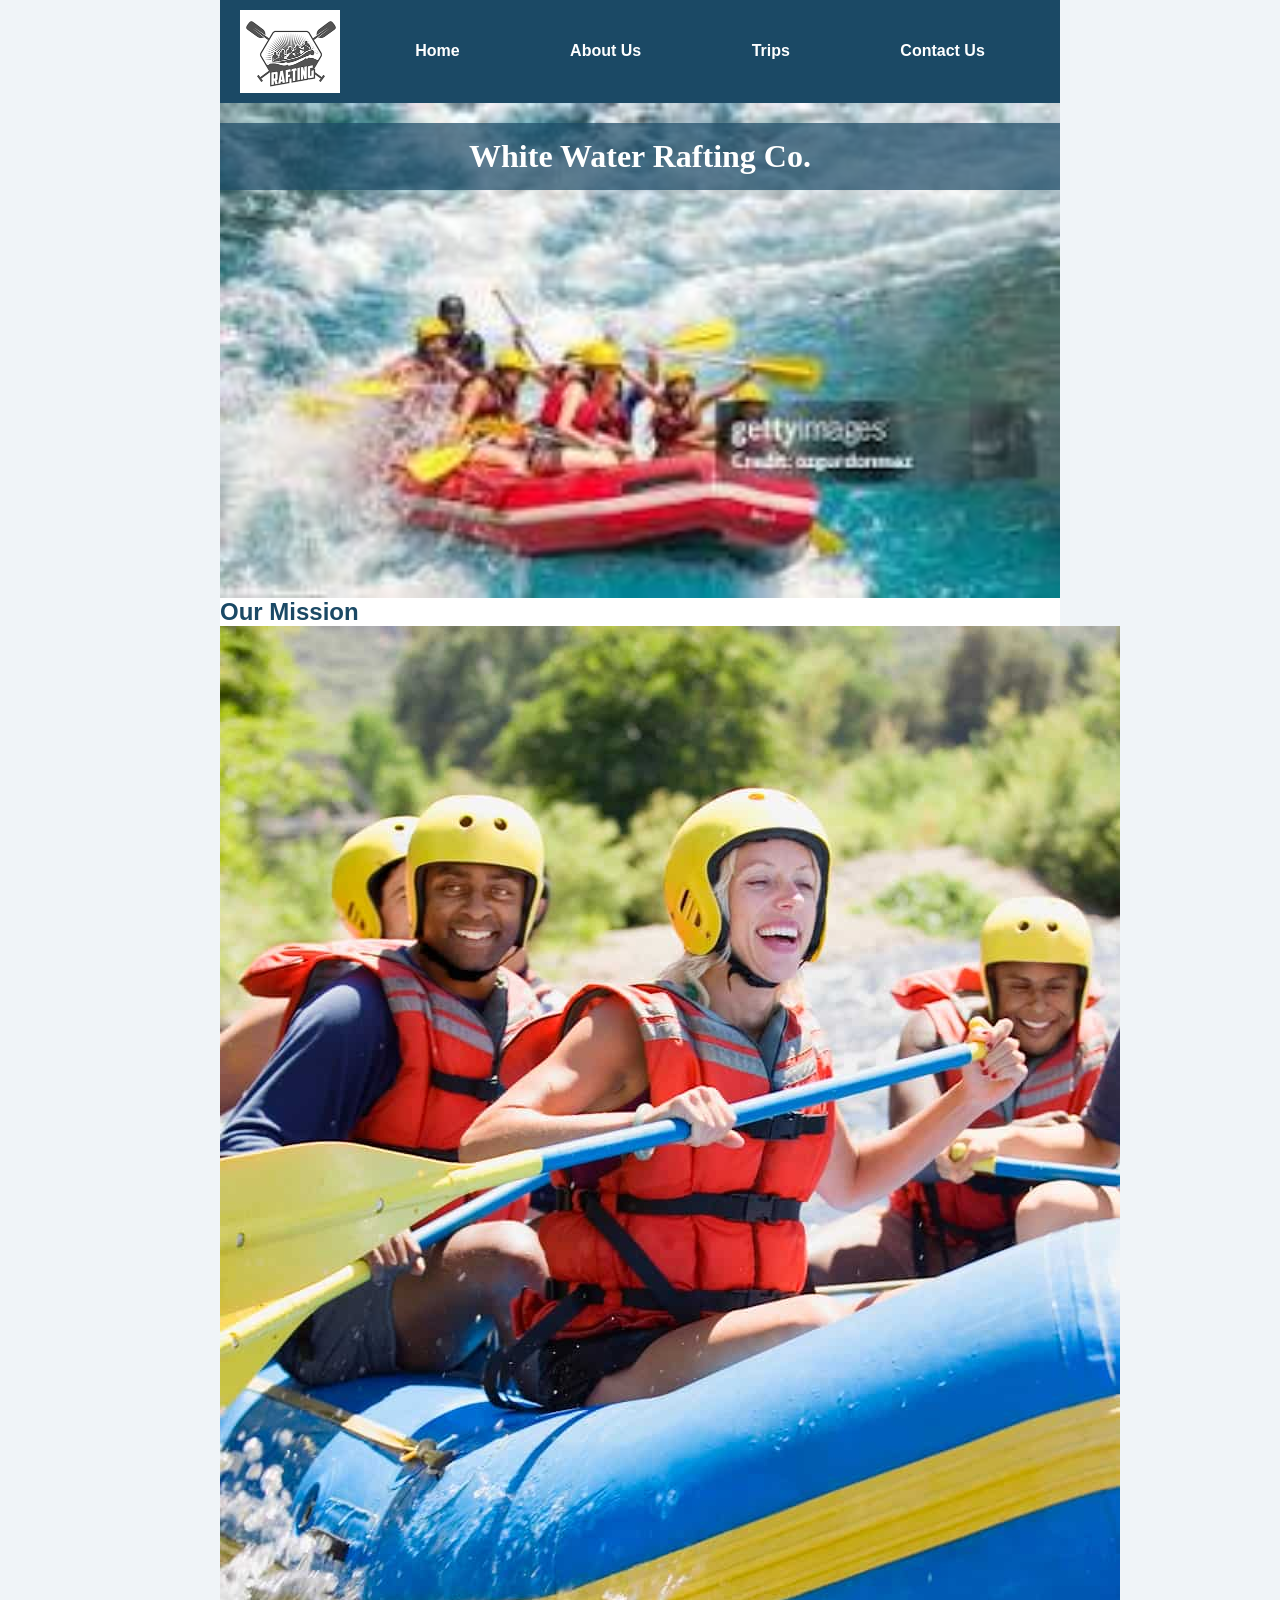
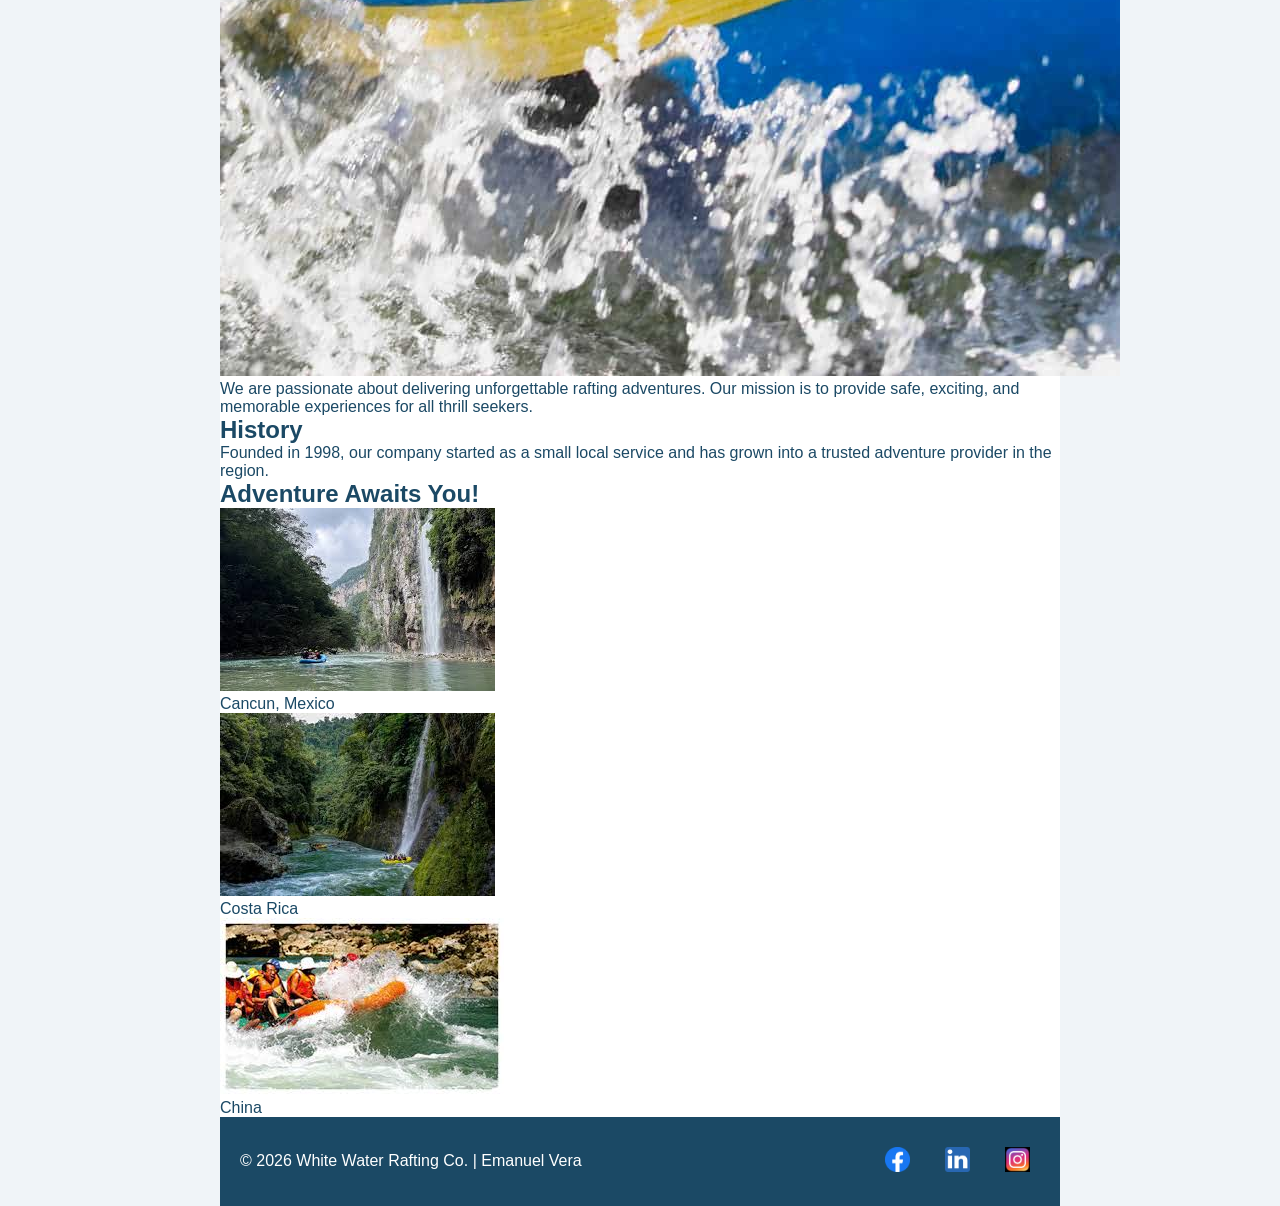
<file: wwr/about.html>
<!DOCTYPE html>
<html lang="en">
<head>
    <meta charset="UTF-8">
    <meta name="viewport" content="width=device-width, initial-scale=1.0">
    <title>About Us - White Water Rafting Co.</title>
    <meta name="description" content="Learn about White Water Rafting Co., our history, mission, and the exciting rafting adventures we offer.">
    <meta name="author" content="Emanuel Vera">
    <link rel="stylesheet" href="styles/rafting.css">
</head>
<body>
    <header>
        <img src="images/logo_rafting.png" alt="Rafting Logo" class="logo">
        <nav>
            <a href="index.html">Home</a>
            <a href="about.html">About Us</a>
            <a href="trips.html">Trips</a>
            <a href="contact.html">Contact Us</a>
        </nav>
    </header>

    <main>
        <div class="hero">
            <img src="images/rafting_hero_panoramico.png" alt="Rafting Adventure Hero">
            <h1>White Water Rafting Co.</h1>
        </div>

        <section class="mission">
            <h2>Our Mission</h2>
            <img src="images/happy_clients.jpg" alt="Happy Clients" class="mission-img">
            <p>We are passionate about delivering unforgettable rafting adventures. Our mission is to provide safe, exciting, and memorable experiences for all thrill seekers.</p>
        </section>

        <section class="history">
            <h2>History</h2>
            <p>Founded in 1998, our company started as a small local service and has grown into a trusted adventure provider in the region.</p>
        </section>

        <section class="gallery">
            <h2>Adventure Awaits You!</h2>
            <div class="gallery-grid">
                <figure><img src="images/rafting_mexico.png" alt="Mexico"><figcaption>Cancun, Mexico</figcaption></figure>
                <figure><img src="images/rafitng_costa_rica.png" alt="Costa Rica"><figcaption>Costa Rica</figcaption></figure>
                <figure><img src="images/rafting_china.png" alt="China"><figcaption>China</figcaption></figure>
            </div>
        </section>
    </main>

    <footer>
        <p>© 2026 White Water Rafting Co. | Emanuel Vera</p>
        <nav class="socialmedia">
            <a href="https://facebook.com"><img src="images/facebook.png" alt="Facebook"></a>
            <a href="https://linkedin.com"><img src="images/linkedin.png" alt="LinkedIn"></a>
            <a href="https://instagram.com"><img src="images/instagram.jpg" alt="Instagram"></a>
        </nav>
    </footer>
</body>
</html>
</file>
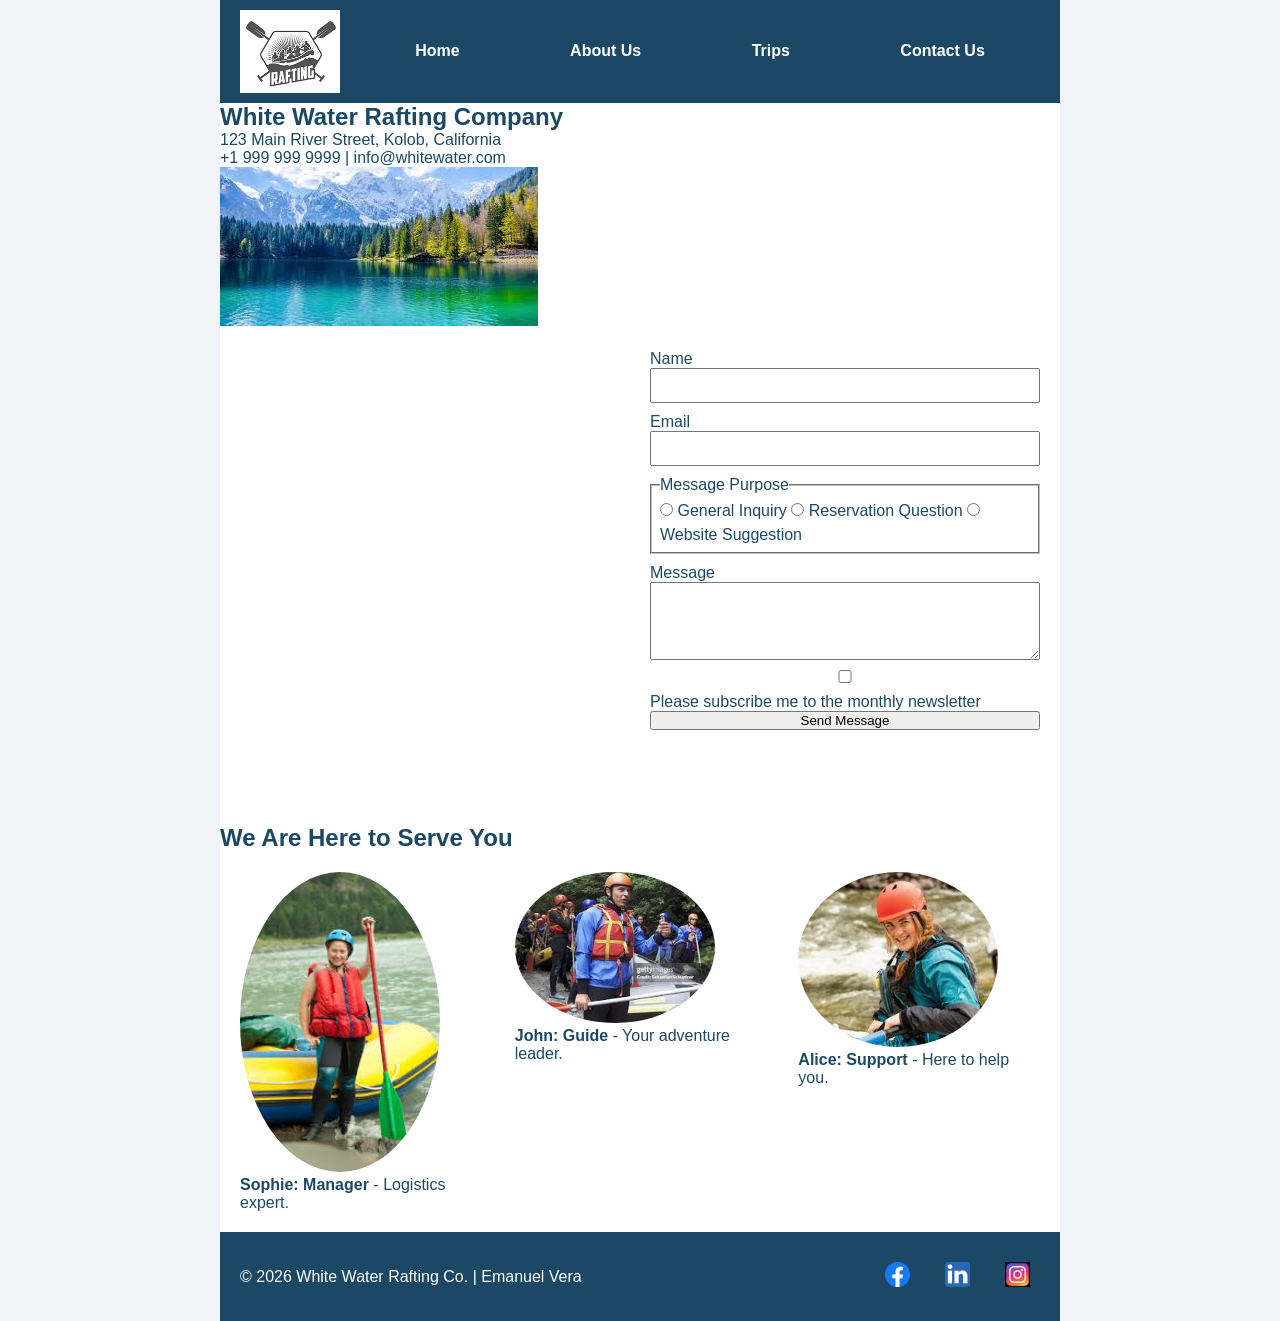
<file: wwr/contact.html>
<!DOCTYPE html>
<html lang="en-US">
<head>
    <meta charset="UTF-8">
    <meta name="viewport" content="width=device-width, initial-scale=1.0">
    <title>Contact Us - White Water Rafting Co.</title>
    <meta name="description" content="Contact us for reservations or questions. Our team is ready to help you plan your next river adventure.">
    <meta name="author" content="Emanuel Vera">
    <link rel="stylesheet" href="styles/rafting.css">
</head>

<body>
    <header>
        <img src="images/logo_rafting.png" alt="Rafting Logo" class="logo">
        <nav>
            <a href="index.html">Home</a>
            <a href="about.html">About Us</a>
            <a href="trips.html">Trips</a>
            <a href="contact.html">Contact Us</a>
        </nav>
    </header>

    <main>

        <!-- COMPANY INFO -->
        <section class="company-info">
            <h1>White Water Rafting Company</h1>
            <p>123 Main River Street, Kolob, California</p>
            <p>+1 999 999 9999 | info@whitewater.com</p>
        </section>

        <!-- EXTRA IMAGE (para cumplir mínimo de imágenes) -->
        <section>
            <img src="images/river.png" alt="River landscape">
        </section>

        <!-- MAP + FORM -->
        <section class="contact-layout">
            <div class="map">
                <iframe src="https://www.google.com/maps/embed?pb=!1m14!1m12!1m3!1d15051.123456789!2d-99.133209!3d19.432608!2m3!1f0!2f0!3f0!3m2!1i1024!2i768!4f13.1!5e0!3m2!1ses!2smx!4v123456789"
                    width="600"
                    height="450"
                    loading="lazy"
                    referrerpolicy="no-referrer-when-downgrade">
                </iframe>
            </div>

            <div class="form-container">
                <form action="#" method="post">

                    <!-- NAME -->
                    <label for="user_name">Name</label>
                    <input type="text" id="user_name" name="user_name" required>

                    <!-- EMAIL -->
                    <label for="user_email">Email</label>
                    <input type="email" id="user_email" name="user_email" required>

                    <!-- RADIO BUTTONS (CORRECTO PARA EL CHECKER) -->
                    <fieldset>
                        <legend>Message Purpose</legend>

                        <input type="radio" id="general" name="purpose" value="general" required>
                        <label for="general">General Inquiry</label>

                        <input type="radio" id="reservation" name="purpose" value="reservation">
                        <label for="reservation">Reservation Question</label>

                        <input type="radio" id="suggestion" name="purpose" value="suggestion">
                        <label for="suggestion">Website Suggestion</label>
                    </fieldset>

                    <!-- MESSAGE -->
                    <label for="message">Message</label>
                    <textarea id="message" name="user_message" rows="4" required></textarea>

                    <!-- CHECKBOX (CORRECTO) -->
                    <input type="checkbox" id="subscribe" name="subscribe">
                    <label for="subscribe">Please subscribe me to the monthly newsletter</label>

                    <!-- BUTTON -->
                    <button type="submit">Send Message</button>

                </form>
            </div>
        </section>

        <!-- TEAM -->
        <section class="team-section">
            <h2>We Are Here to Serve You</h2>
            <div class="team-grid">

                <figure class="employee">
                    <img src="images/employe_one.png" alt="Sophie - Operations Manager">
                    <figcaption><strong>Sophie: Manager</strong> - Logistics expert.</figcaption>
                </figure>

                <figure class="employee">
                    <img src="images/employe_two.png" alt="John - Lead Guide">
                    <figcaption><strong>John: Guide</strong> - Your adventure leader.</figcaption>
                </figure>

                <figure class="employee">
                    <img src="images/employer_three.png" alt="Alice - Customer Support">
                    <figcaption><strong>Alice: Support</strong> - Here to help you.</figcaption>
                </figure>

            </div>
        </section>

    </main>

    <footer>
        <p>© 2026 White Water Rafting Co. | Emanuel Vera</p>

        <!-- IMPORTANTE: EXACTAMENTE ASÍ -->
        <nav class="socialmedia">
            <a href="https://facebook.com">
                <img src="images/facebook.png" alt="Facebook">
            </a>
            <a href="https://linkedin.com">
                <img src="images/linkedin.png" alt="LinkedIn">
            </a>
            <a href="https://instagram.com">
                <img src="images/instagram.jpg" alt="Instagram">
            </a>
        </nav>
    </footer>

</body>
</html>
</file>
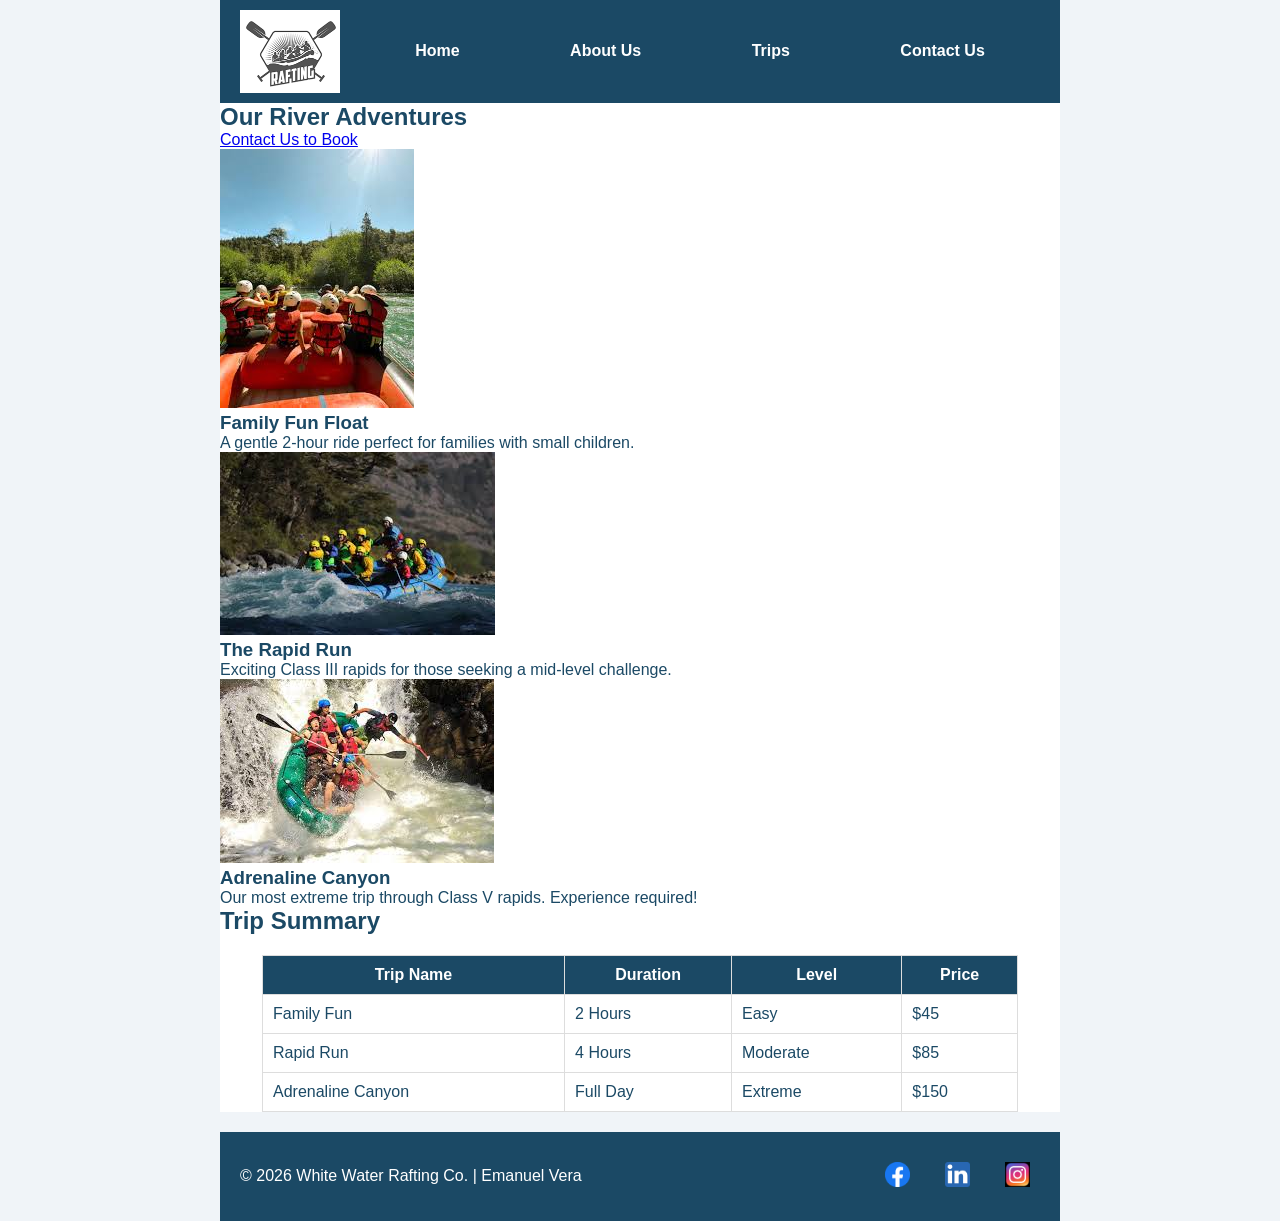
<file: wwr/trips.html>
<!DOCTYPE html>
<html lang="en">
<head>
    <meta charset="UTF-8">
    <meta name="viewport" content="width=device-width, initial-scale=1.0">
    <title>Trips - White Water Rafting Co.</title>
    <meta name="description" content="Check our rafting trip details, prices, and difficulty levels. Book your next adventure today.">
    <meta name="author" content="Emanuel Vera">
    <link rel="stylesheet" href="styles/rafting.css">
</head>
<body>
    <header>
        <img src="images/logo_rafting.png" alt="Logo" class="logo">
        <nav>
            <a href="index.html">Home</a>
            <a href="about.html">About Us</a>
            <a href="trips.html">Trips</a>
            <a href="contact.html">Contact Us</a>
        </nav>
    </header>

    <main>
        <section class="trips-header">
            <h1>Our River Adventures</h1>
            <a href="contact.html" class="btn">Contact Us to Book</a>
        </section>

        <section class="trips-container">
            <div class="trip-item">
                <img src="images/tranquilo_rafting.png" alt="Easy river float">
                <h3>Family Fun Float</h3>
                <p>A gentle 2-hour ride perfect for families with small children.</p>
            </div>
            <div class="trip-item">
                <img src="images/maso_menos_rapida.png" alt="Intermediate rapids">
                <h3>The Rapid Run</h3>
                <p>Exciting Class III rapids for those seeking a mid-level challenge.</p>
            </div>
            <div class="trip-item">
                <img src="images/extreme_rafting.png" alt="Expert rafting">
                <h3>Adrenaline Canyon</h3>
                <p>Our most extreme trip through Class V rapids. Experience required!</p>
            </div>
        </section>

        <section class="table-container">
            <h2>Trip Summary</h2>
            <table>
                <thead>
                    <tr>
                        <th>Trip Name</th>
                        <th>Duration</th>
                        <th>Level</th>
                        <th>Price</th>
                    </tr>
                </thead>
                <tbody>
                    <tr>
                        <td>Family Fun</td>
                        <td>2 Hours</td>
                        <td>Easy</td>
                        <td>$45</td>
                    </tr>
                    <tr>
                        <td>Rapid Run</td>
                        <td>4 Hours</td>
                        <td>Moderate</td>
                        <td>$85</td>
                    </tr>
                    <tr>
                        <td>Adrenaline Canyon</td>
                        <td>Full Day</td>
                        <td>Extreme</td>
                        <td>$150</td>
                    </tr>
                </tbody>
            </table>
        </section>
    </main>

    <footer>
        <p>© 2026 White Water Rafting Co. | Emanuel Vera</p>
        <nav class="socialmedia">
            <a href="https://facebook.com"><img src="images/facebook.png" alt="FB"></a>
            <a href="https://linkedin.com"><img src="images/linkedin.png" alt="LI"></a>
            <a href="https://instagram"><img src="images/instagram.jpg" alt="IG"></a>
        </nav>
    </footer>
</body>
</html>
</file>
<file: wwr/styles/rafting.css>
/* --- VARIABLES (:root) --- */
:root {
  --primary-color: #1b4965; /* Azul oscuro */
  --secondary-color: #62b6cb; /* Azul claro */
  --accent1-color: #cae9ff;
  --accent2-color: #5fa8d3;
  --heading-font: "Times New Roman", Georgia, serif;
  --body-font: Arial, Helvetica, sans-serif;
}

/* --- RESET & ESTRUCTURA --- */
* {
  margin: 0;
  padding: 0;
  box-sizing: border-box;
}

body {
  font-family: var(--body-font);
  color: var(--primary-color);
  background-color: #f0f4f8;
}

header, main, footer {
  max-width: 840px; /* Requisito de ancho máximo */
  margin: 0 auto;
  background-color: white;
}

/* --- HEADER & NAV (Corrección de Contraste) --- */
header {
  background-color: var(--primary-color);
  display: grid;
  grid-template-columns: 120px 1fr;
  align-items: center;
  padding: 10px 20px;
}

header img {
  width: 100px;
}

nav {
  display: flex;
  justify-content: space-around;
}

nav a {
  text-decoration: none;
  color: white; /* Corregido: Blanco para pasar prueba de contraste */
  font-weight: bold;
  padding: 10px;
}

nav a:hover {
  color: var(--secondary-color);
}

/* --- HERO SECTION (Corrección de Posicionamiento) --- */
.hero {
  position: relative; /* Necesario para el overlay */
}

.hero img {
  width: 100%;
  height: auto;
  display: block;
}

.hero h1 {
  position: absolute; /* Flota sobre la imagen */
  top: 20px;
  width: 100%;
  padding: 15px;
  text-align: center;
  background-color: rgba(27, 73, 101, 0.7); /* Transparencia */
  color: white;
  font-family: var(--heading-font);
}

.hero article {
  position: absolute;
  top: 100px;
  left: 50px;
  right: 50px;
  background-color: rgba(255, 255, 255, 0.8);
  padding: 15px;
  border-radius: 10px;
}

.hero article img {
  float: right; /* Requisito de la Semana 3/4 */
  width: 150px;
  margin-left: 15px;
}

/* --- SECCIÓN DE AVENTURA (Corrección imágenes pequeñas) --- */
/* Esta es la parte para que tus fotos de About Us se vean bien */
.adventure-section { 
  display: flex;
  justify-content: space-around;
  align-items: flex-start;
  gap: 10px;
  padding: 20px;
}

.adventure-section figure {
  flex: 1; 
  text-align: center;
}

.adventure-section img {
  width: 100%; /* Escala al contenedor */
  height: 120px; 
  object-fit: cover;
  border-radius: 5px;
}

/* --- FORMULARIO & TABLA (Semanas 5 y 6) --- */
.contact-layout {
  display: grid;
  grid-template-columns: 1fr 1fr;
  gap: 20px;
  padding: 20px;
}

form {
  display: flex;
  flex-direction: column;
}

input, textarea, fieldset {
  margin-bottom: 10px;
  padding: 8px;
}

table {
  width: 90%;
  margin: 20px auto;
  border-collapse: collapse;
}

th, td {
  border: 1px solid #ddd;
  padding: 10px;
}

th {
  background-color: var(--primary-color);
  color: white;
}

/* --- FOOTER --- */
footer {
  background-color: var(--primary-color);
  color: white;
  padding: 20px;
  display: flex;
  justify-content: space-between;
  align-items: center;
}

.socialmedia {
  display: flex;
  gap: 15px;
}

.socialmedia img {
  width: 25px;
}
/* Quitar borde del mapa iframe (Requisito de la rúbrica) */
iframe {
    border: none;
    width: 100%; /* Para que sea responsivo */
}

/* Estilo para los empleados (Sección Team) */
.team-grid {
    display: flex;
    justify-content: space-around;
    gap: 20px;
    padding: 20px;
}

.employee img {
    width: 100%;
    max-width: 200px;
    height: auto;
    border-radius: 50%; /* Opcional: fotos circulares se ven profesionales */
}
</file>
